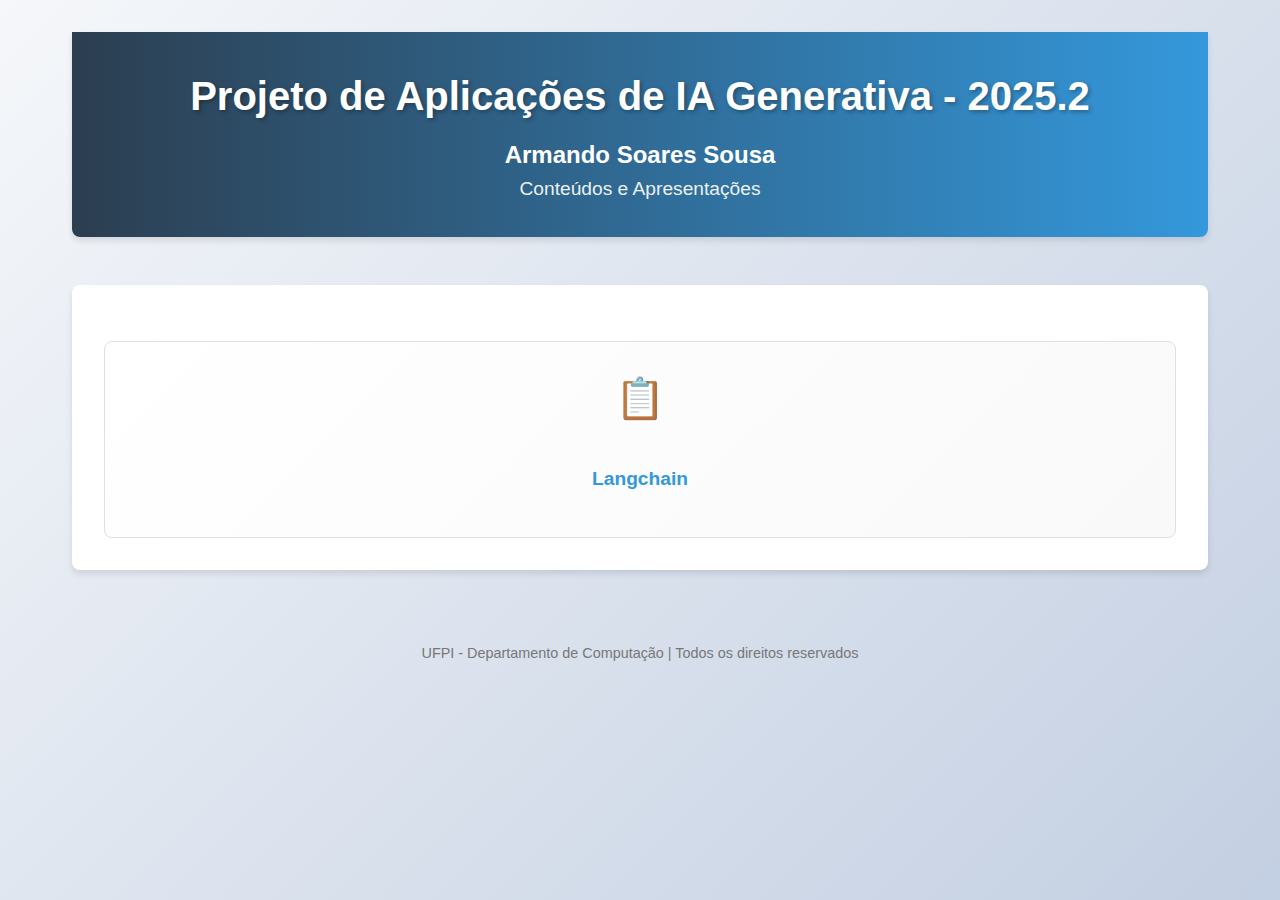
<file: index.html>
<!DOCTYPE html>
<html lang="pt-BR">
<head>
    <meta charset="UTF-8">
    <meta name="viewport" content="width=device-width, initial-scale=1.0">
    <title>Tópicos em Computação Aplicada - 2025.2</title>
    <link rel="stylesheet" href="style.css">
</head>
<body>
    <div class="container">
        <header>
            <h1>Projeto de Aplicações de IA Generativa - 2025.2</h1>
            <h2>Armando Soares Sousa</h2>
            <p>Conteúdos e Apresentações</p>
        </header>
        
        <main>
            <div class="links-container">
                <div class="link-card">
                    <div class="icon">📋</div>
                    <a href="html/langchain.html">Langchain</a>
                </div>
                
            </div>
        </main>
        
        <footer>
            <p>UFPI - Departamento de Computação | Todos os direitos reservados</p>
        </footer>
    </div>
</body>
</html>
</file>
<file: style.css>
/* style.css - Estilos para Laboratório de Programação 2025.2 */

/* Reset e configurações básicas */
* {
    margin: 0;
    padding: 0;
    box-sizing: border-box;
}

:root {
    --primary-color: #2c3e50;
    --secondary-color: #3498db;
    --accent-color: #e74c3c;
    --light-color: #ecf0f1;
    --dark-color: #2c3e50;
    --success-color: #2ecc71;
    --text-color: #333;
    --text-light: #777;
    --spacing: 1rem;
    --border-radius: 8px;
    --box-shadow: 0 4px 6px rgba(0, 0, 0, 0.1);
    --transition: all 0.3s ease;
}

body {
    font-family: 'Segoe UI', Tahoma, Geneva, Verdana, sans-serif;
    line-height: 1.6;
    color: var(--text-color);
    background: linear-gradient(135deg, #f5f7fa 0%, #c3cfe2 100%);
    min-height: 100vh;
    padding: 0;
    margin: 0;
}

.container {
    max-width: 1200px;
    margin: 0 auto;
    padding: 2rem;
}

/* Cabeçalho */
header {
    text-align: center;
    margin-bottom: 3rem;
    padding: 2rem 0;
    background: linear-gradient(to right, var(--primary-color), var(--secondary-color));
    color: white;
    border-radius: 0 0 var(--border-radius) var(--border-radius);
    box-shadow: var(--box-shadow);
}

header h1 {
    font-size: 2.5rem;
    margin-bottom: 0.5rem;
    text-shadow: 2px 2px 4px rgba(0, 0, 0, 0.3);
}

header p {
    font-size: 1.2rem;
    opacity: 0.9;
}

/* Conteúdo principal */
main {
    background-color: white;
    border-radius: var(--border-radius);
    padding: 2rem;
    box-shadow: var(--box-shadow);
}

.links-container {
    display: grid;
    grid-template-columns: repeat(auto-fit, minmax(250px, 1fr));
    gap: 1.5rem;
    margin-top: 1.5rem;
}

.link-card {
    background: linear-gradient(135deg, #ffffff 0%, #f9f9f9 100%);
    border-radius: var(--border-radius);
    padding: 1.5rem;
    text-align: center;
    transition: var(--transition);
    border: 1px solid #e0e0e0;
    display: flex;
    flex-direction: column;
    justify-content: space-between;
    min-height: 150px;
}

.link-card:hover {
    transform: translateY(-5px);
    box-shadow: 0 10px 20px rgba(0, 0, 0, 0.1);
    border-color: var(--secondary-color);
}

.link-card a {
    text-decoration: none;
    color: var(--secondary-color);
    font-weight: 600;
    font-size: 1.2rem;
    display: block;
    padding: 1rem;
    border: 2px solid transparent;
    border-radius: var(--border-radius);
    transition: var(--transition);
}

.link-card a:hover {
    background-color: var(--secondary-color);
    color: white;
}

.link-card .icon {
    font-size: 2.5rem;
    margin-bottom: 1rem;
    color: var(--primary-color);
}

/* Rodapé */
footer {
    text-align: center;
    margin-top: 3rem;
    padding: 1.5rem;
    color: var(--text-light);
    font-size: 0.9rem;
}

/* Responsividade */
@media (max-width: 768px) {
    .container {
        padding: 1rem;
    }
    
    header h1 {
        font-size: 2rem;
    }
    
    .links-container {
        grid-template-columns: 1fr;
    }
}

/* Animações */
@keyframes fadeIn {
    from {
        opacity: 0;
        transform: translateY(20px);
    }
    to {
        opacity: 1;
        transform: translateY(0);
    }
}

.link-card {
    animation: fadeIn 0.5s ease-out;
}

.link-card:nth-child(1) { animation-delay: 0.1s; }
.link-card:nth-child(2) { animation-delay: 0.2s; }
.link-card:nth-child(3) { animation-delay: 0.3s; }
.link-card:nth-child(4) { animation-delay: 0.4s; }

/* Melhorias de acessibilidade */
a:focus {
    outline: 3px solid var(--accent-color);
    outline-offset: 2px;
}

/* Efeito de destaque para os cards */
.link-card::before {
    content: '';
    position: absolute;
    top: 0;
    left: 0;
    right: 0;
    height: 4px;
    background: linear-gradient(to right, var(--secondary-color), var(--primary-color));
    border-radius: var(--border-radius) var(--border-radius) 0 0;
    opacity: 0;
    transition: var(--transition);
}

.link-card:hover::before {
    opacity: 1;
}
</file>
